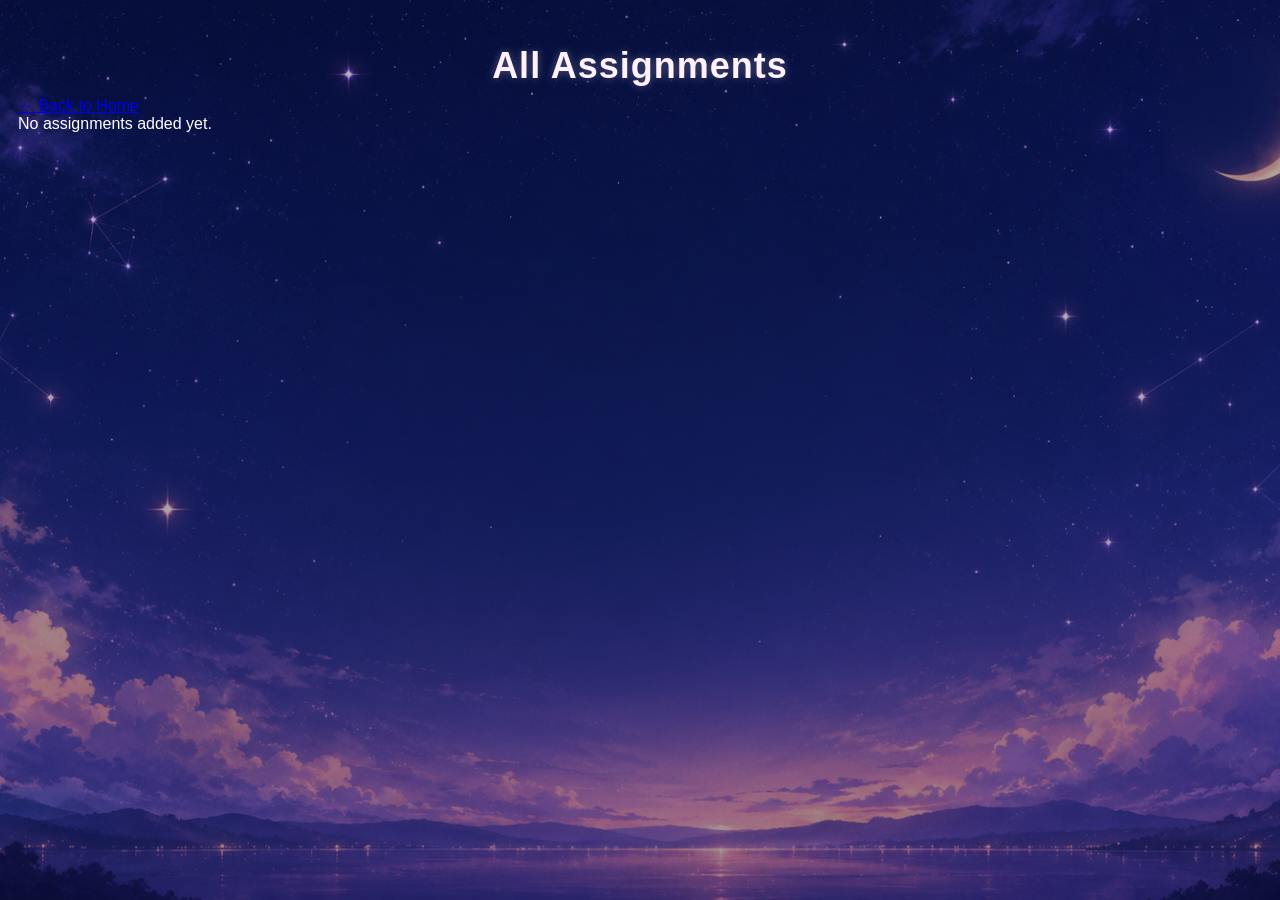
<file: assignments.html>
<!DOCTYPE html>
<html lang="en">
<head>
    <meta charset="UTF-8">
    <meta name="viewport" content="width=device-width, initial-scale=1.0">
    <title>All Assignments</title>
    <link rel="stylesheet" href="style.css">
</head>
<body>
    <h1>All Assignments</h1>

    <a href="index.html">← Back to Home</a>

    <div id="allAssignmentsList"></div>

    <script src="assignments.js"></script>
</body>
</html>
</file>
<file: style.css>
/* ===== MIDNIGHT DREAM THEME ===== */

* {
    box-sizing: border-box;
}

body {
    font-family: "Segoe UI", Arial, sans-serif;
    margin: 0;
    min-height: 100vh;
    padding: 30px 18px;
    color: #ffffff;

    /* Night-sky background image */
    background-image:
        linear-gradient(
            rgba(8, 15, 53, 0.30),
            rgba(20, 15, 55, 0.40)
        ),
        url("./night-sky.png.png");

    background-size: cover;
    background-position: center;
    background-attachment: fixed;
    background-color: #080f35;
}

/* Main heading */

h1 {
    text-align: center;
    color: #fff1ff;
    font-size: 36px;
    margin: 15px 0 10px;
    text-shadow: 0 3px 15px rgba(0, 0, 0, 0.45);
    letter-spacing: 1px;
}

/* Section heading */

h2 {
    text-align: center;
    color: #f1e4ff;
    margin: 30px 0 20px;
    font-size: 25px;
}

/* Assignment form */

form {
    background: rgba(255, 255, 255, 0.96);
    color: #29224f;
    padding: 28px;
    border-radius: 22px;
    max-width: 500px;
    width: 100%;
    margin: 28px auto;
    box-shadow: 0 12px 35px rgba(0, 0, 0, 0.30);
    border: 1px solid rgba(255, 255, 255, 0.75);
}

/* Form labels */

label {
    display: block;
    font-weight: 600;
    margin: 12px 0 8px;
    color: #352b69;
}

/* Text boxes and dropdown */

input,
select {
    display: block;
    width: 100%;
    padding: 13px;
    margin: 8px 0 20px;
    border: 1px solid #d9d0f3;
    border-radius: 10px;
    font-size: 15px;
    font-family: inherit;
    background: #ffffff;
    color: #29224f;
    outline: none;
}

input:focus,
select:focus {
    border-color: #9280e8;
    box-shadow: 0 0 0 3px rgba(146, 128, 232, 0.18);
}

/* Buttons */

button {
    background: linear-gradient(135deg, #7168df, #a18be8);
    color: white;
    padding: 12px 20px;
    border: none;
    border-radius: 10px;
    cursor: pointer;
    font-size: 15px;
    font-weight: 600;
    font-family: inherit;
    transition: transform 0.2s, box-shadow 0.2s;
}

button:hover {
    transform: translateY(-2px);
    box-shadow: 0 6px 15px rgba(113, 104, 223, 0.30);
}

/* Add Assignment button */

form button {
    display: block;
    width: 100%;
    margin-top: 5px;
}

/* Assignment cards container */

#assignmentList {
    max-width: 600px;
    width: 100%;
    margin: 20px auto;
}

/* Individual assignment cards */

#assignmentList > div {
    background: rgba(255, 255, 255, 0.97);
    color: #29224f;
    padding: 22px;
    margin: 18px 0;
    border-radius: 18px;
    border-left: 6px solid #a18be8;
    box-shadow: 0 8px 25px rgba(0, 0, 0, 0.22);
    overflow-wrap: anywhere;
}

/* Assignment titles */

#assignmentList h3 {
    color: #493b91;
    margin-top: 0;
    font-size: 20px;
}

/* Assignment details */

#assignmentList p {
    color: #514b70;
    line-height: 1.6;
}

/* Completed assignment button */

#assignmentList button {
    margin-top: 8px;
    background: linear-gradient(135deg, #4b9b91, #6ab9a7);
}

/* Mobile-friendly layout */

@media (max-width: 600px) {
    body {
        padding: 18px 12px;
        background-attachment: scroll;
    }

    h1 {
        font-size: 29px;
    }

    h2 {
        font-size: 22px;
    }

    form {
        padding: 22px 18px;
        border-radius: 18px;
    }

    #assignmentList > div {
        padding: 18px;
    }
}
h1 {
    font-weight: 900;
    text-shadow: 0 0 8px rgba(255, 255, 255, 0.3);
}
.tagline {
    text-align: center;
    width: 100%;
    display: block;
    font-size: 20px;
    font-weight: 600;
    color: #bfc4d6;
    text-shadow: none;
    opacity: 0.8;
    margin-top: 10px;
    margin-bottom: 25px;
}
.assignment-card {
    background-color: #e9ddff;
    color: #30234a;
    padding: 18px 22px;
    margin: 15px auto;
    border-radius: 15px;
    max-width: 700px;
    box-shadow: 0 4px 12px rgba(0, 0, 0, 0.15);
    border: 1px solid #d2bfff;
}

.assignment-card h3 {
    color: #49336d;
    margin-top: 0;
}

.assignment-card p {
    color: #403456;
    margin-bottom: 8px;
}
.status-completed {
    color: #16803c !important;
    font-weight: bold;
}

.status-pending {
    color: #d62828 !important;
    font-weight: bold;
}

.delete-button {
    background-color: #e57373;
    color: white;
    border: none;
    padding: 10px 16px;
    border-radius: 10px;
    margin-top: 12px;
    cursor: pointer;
    font-weight: bold;
}

.delete-button:hover {
    background-color: #d9534f;
}


.complete-button {
    margin-right: 12px;
}

.delete-button {
    margin-left: 12px;
}


.resource-buttons {
    display: flex;
    flex-direction: column;
    align-items: center;
    gap: 12px;
    margin: 15px 0;
}

.resource-buttons button {
    margin: 0;
}
</file>
